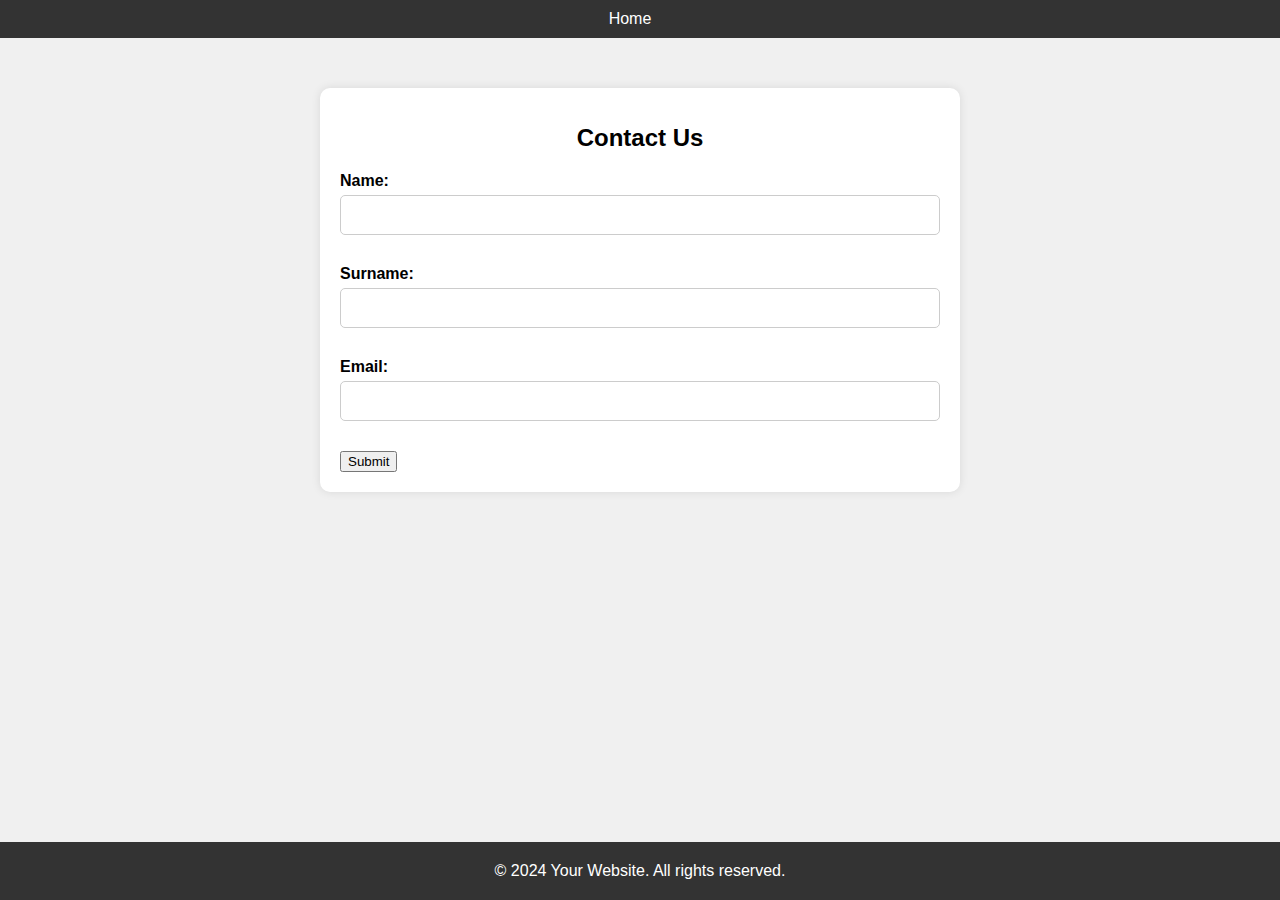
<file: Contact.html>
<!DOCTYPE html>
<html lang="en">
<head>
    <meta charset="UTF-8">
    <meta name="viewport" content="width=device-width, initial-scale=1.0">
    <title>Contact Us</title>
    <style>
        /* Global Styles */
        body {
            font-family: Arial, sans-serif;
            margin: 0;
            padding: 0;
            background-color: #f0f0f0;
        }
        
        header {
            background-color: #333;
            color: #fff;
            padding: 10px 0;
            text-align: center;
        }
        
        header nav ul {
            margin: 0;
            padding: 0;
            list-style-type: none;
        }
        
        header nav ul li {
            display: inline;
            margin-right: 20px;
        }
        
        header nav ul li a {
            text-decoration: none;
            color: #fff;
        }

        /* Contact Page Styles */
        .contact {
            max-width: 600px;
            margin: 50px auto;
            background-color: #fff;
            padding: 20px;
            border-radius: 10px;
            box-shadow: 0 0 10px rgba(0, 0, 0, 0.1);
        }

        .contact h1 {
            font-size: 24px;
            font-weight: bold;
            margin-bottom: 20px;
            text-align: center;
        }

        .contact-form {
            margin-bottom: 20px;
        }

        .contact-form label {
            font-weight: bold;
            display: block;
            margin-bottom: 5px;
        }

        .contact-form input[type="text"],
        .contact-form input[type="email"] {
            width: calc(100% - 22px);
            padding: 10px;
            margin-bottom: 10px;
            border: 1px solid #ccc;
            border-radius: 5px;
            font-size: 16px;
        }

        .contact-form button {
            width: 100%;
            padding: 10px;
            border: none;
            border-radius: 5px;
            background-color: #007bff;
            color: #fff;
            font-size: 16px;
            cursor: pointer;
        }

        .contact-form button:hover {
            background-color: #0056b3;
        }

        footer {
            background-color: #333;
            color: #fff;
            padding: 20px 0;
            text-align: center;
            position: fixed;
            bottom: 0;
            left: 0;
            width: 100%;
        }
    </style>
</head>
<body>
    <header>
        <nav>
            <ul>
                <li><a href="index.html">Home</a></li>
            </ul>
        </nav>
    </header>
    <section class="contact">
        <h1>Contact Us</h1>
        <form id="contact-form">
            <div class="contact-form">
                <label for="name">Name:</label>
                <input type="text" id="name" name="name" required>
            </div>
            <div class="contact-form">
                <label for="surname">Surname:</label>
                <input type="text" id="surname" name="surname" required>
            </div>
            <div class="contact-form">
                <label for="email">Email:</label>
                <input type="email" id="email" name="email" required>
            </div>
            <button type="submit">Submit</button>
        </form>
        <div id="notification"></div>
    </section>
    <footer>
        &copy; 2024 Your Website. All rights reserved.
    </footer>
    <script src="script.js"></script>
</body>
</html>
</file>
